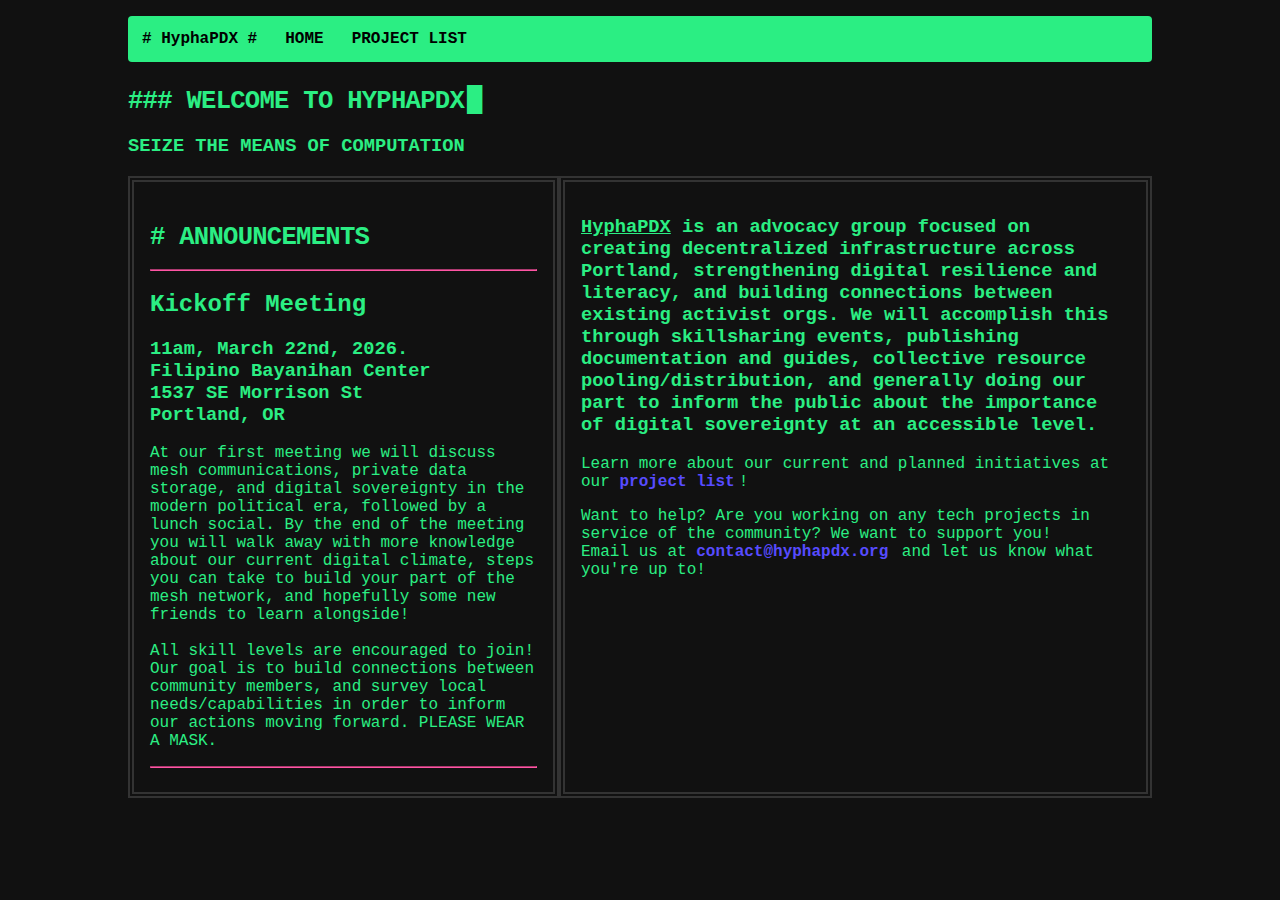
<file: index.html>
<!DOCTYPE html>
<html dir="ltr" lang="en">
<head>
    <meta charset="utf-8">
    <meta name="viewport" content="width=device-width, initial-scale=1">
    <title>HyphaPDX</title>
	<!-- <link rel="icon" type="image/png" href="https://tilde.club/favicon.png"> -->
    
    <!-- Preload CSS and image resources -->
    <link rel="preload" href="style.css" as="style">
    
    <!-- Load the CSS file -->
    <link rel="stylesheet" href="style.css">
</head>
<body>
    	<div id="navbar">
		<a href="/"># HyphaPDX #</a>
		<a href="/">HOME</a>
        <a href="/projectlist">PROJECT LIST</a>
        <!--
		<a href="/">LINK 1</a>
		<a href="/">LINK 2</a>
		<a href="/">LINK 3</a>
        -->
	</div>
    <div class="content">
        
<h1 id="fancyboi">welcome to HyphaPDX</h1>

<h3>SEIZE THE MEANS OF COMPUTATION</h3>

<div class="grid">
    <div class="row">

        <div class="col">
            <h3>
            <u><b>HyphaPDX</b></u> is an advocacy group focused on creating decentralized infrastructure 
            across Portland, strengthening digital resilience and literacy, and building connections between 
            existing activist orgs. We will accomplish this through skillsharing events, publishing 
            documentation and guides, collective resource pooling/distribution, and generally doing
            our part to inform the public about the importance of digital sovereignty at an accessible level.
            </h3>
            <p>Learn more about our current and planned initiatives at our <a href="/projectlist">project list</a>!</p>
            <p>Want to help? Are you working on any tech projects in service of the community? 
                We want to support you!<br>Email us at <a href="mailto:contact@hyphapdx.org">contact@hyphapdx.org</a> 
                and let us know what you're up to!</p>
        </div>

        <div id="news" class="col">
            <div class="news-item"><div class="news-item-title"><h1># ANNOUNCEMENTS</h1></div><div class="news-item-body"><p></p></div></div>
            <hr>
            <div class="news-item"><div class="news-item-title"><h2>Kickoff Meeting</h2><h3>11am, March 22nd, 2026.<br>
            Filipino Bayanihan Center<br>
            1537 SE Morrison St<br>Portland, OR</h3></div><div class="news-item-body"><p></p></div></div>
            <p>At our first meeting we will discuss mesh communications, private data storage, and digital sovereignty in the modern political era, 
                followed by a lunch social. By the end of the meeting you will walk away with more knowledge about our current digital climate, 
                steps you can take to build your part of the mesh network, and hopefully some new friends to learn alongside!
                <br><br>
                All skill levels are encouraged to join! Our goal is to build connections between community members, and survey local needs/capabilities 
                in order to inform our actions moving forward. PLEASE WEAR A MASK.
            </p>
            <hr>
        </div>
    </div>

    <div class="row">
        
</div>
<br>
<footer class="text-center">
    
</footer>
</body>
</html>
</file>
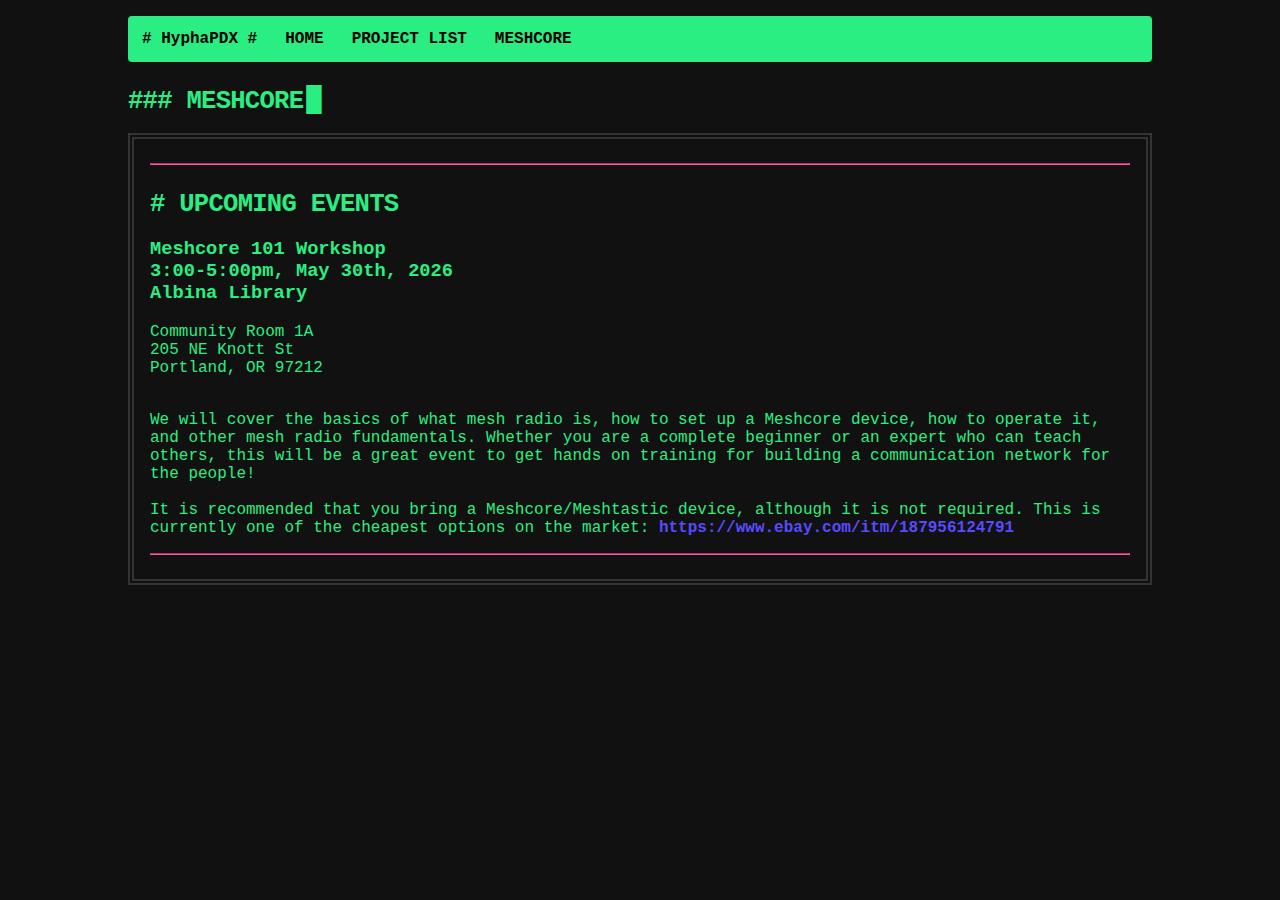
<file: meshcore.html>
<!DOCTYPE html>
<html dir="ltr" lang="en">
<head>
    <meta charset="utf-8">
    <meta name="viewport" content="width=device-width, initial-scale=1">
    <title>HyphaPDX</title>
	<!-- <link rel="icon" type="image/png" href="https://tilde.club/favicon.png"> -->
    
    <!-- Preload CSS and image resources -->
    <link rel="preload" href="style.css" as="style">
    
    <!-- Load the CSS file -->
    <link rel="stylesheet" href="style.css">
</head>
<body>
    	<div id="navbar">
		<a href="/"># HyphaPDX #</a>
		<a href="/">HOME</a>
        <a href="/projectlist">PROJECT LIST</a>
        <a href="/meshcore">MESHCORE</a>
        <!--
		<a href="/">LINK 1</a>
		<a href="/">LINK 2</a>
		<a href="/">LINK 3</a>
        -->
	</div>
    <div class="content">
        
<h1 id="fancyboi">Meshcore</h1>

<div class="grid">
    <div class="row">

        <div id="news" class="col">
            <hr>
            <h1># UPCOMING EVENTS</h1>
            
            <h3>Meshcore 101 Workshop<br>
            3:00-5:00pm, May 30th, 2026<br>
            Albina Library
            </h3>
            <p>
                Community Room 1A<br>
                205 NE Knott St<br>
                Portland, OR 97212
            </p>
            <p>
                <br>We will cover the basics of what mesh radio is, how to set up a Meshcore device, how to operate it, 
                and other mesh radio fundamentals. Whether you are a complete beginner or an expert who can teach others, 
                this will be a great event to get hands on training for building a communication network for the people!
                <br><br>
                It is recommended that you bring a Meshcore/Meshtastic device, although it is not required. 
                This is currently one of the cheapest options on the market: <a href="https://www.ebay.com/itm/187956124791">https://www.ebay.com/itm/187956124791</a>
            </p>

            <hr>
            
            <!--
            <h1># OUR MISSION</h1>
            <p>
                
            </p>
            <hr>
            -->
        </div>
    </div>

    <div class="row">
        
</div>
<br>
<footer class="text-center">
    
</footer>
</body>
</html>
</file>
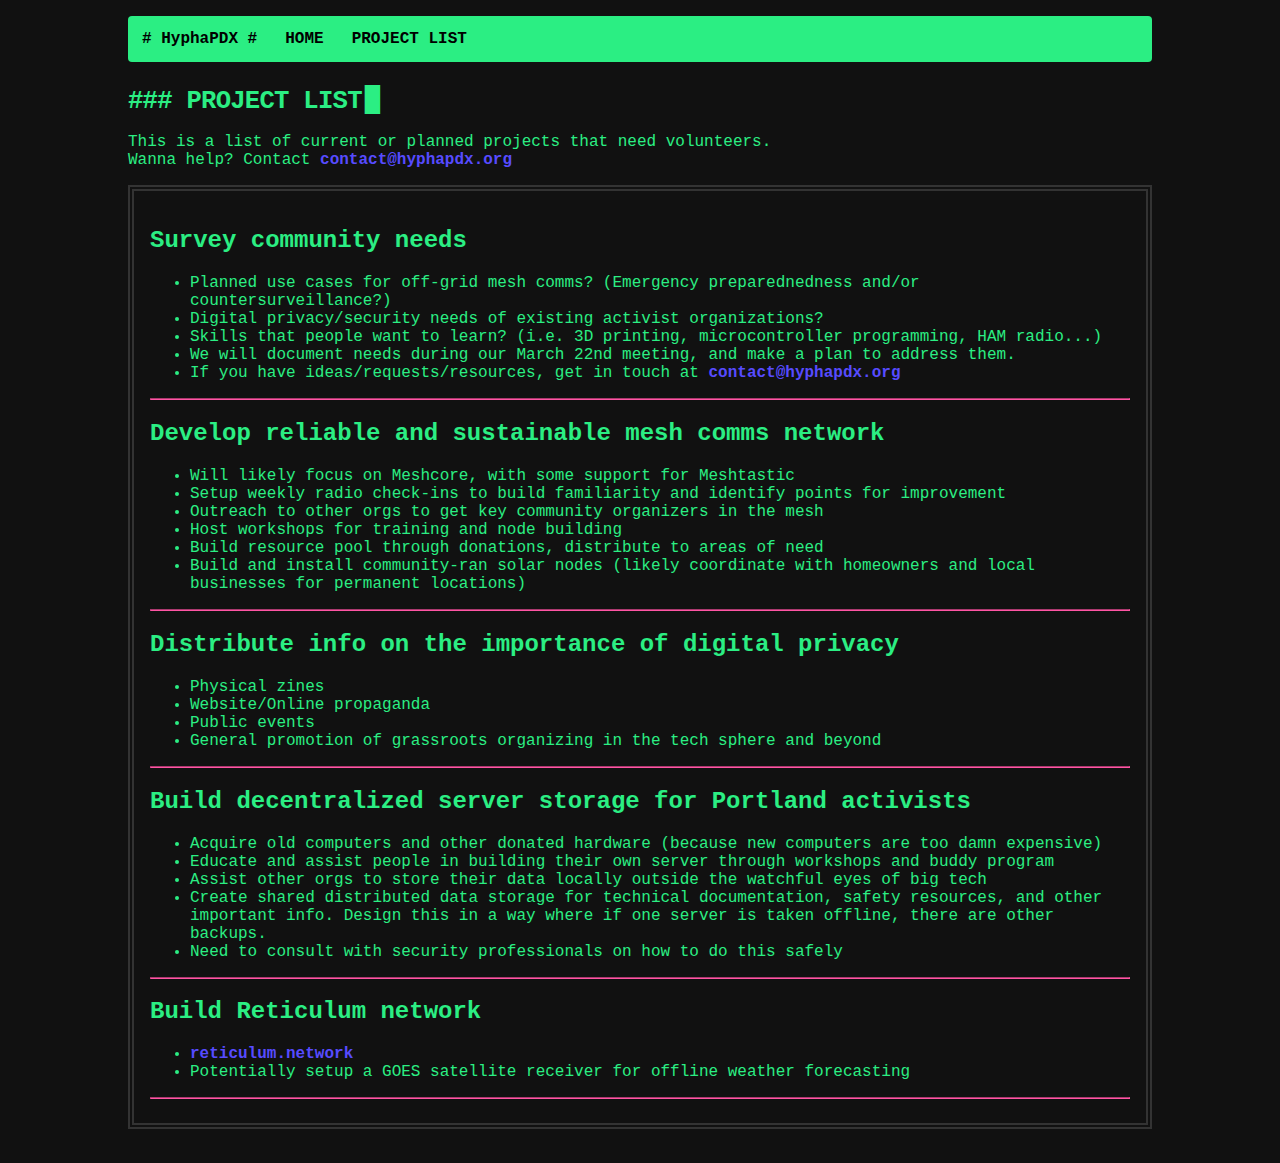
<file: projectlist.html>
<!DOCTYPE html>
<html dir="ltr" lang="en">
<head>
    <meta charset="utf-8">
    <meta name="viewport" content="width=device-width, initial-scale=1">
    <title>HyphaPDX</title>
	<!-- <link rel="icon" type="image/png" href="https://tilde.club/favicon.png"> -->
    
    <!-- Preload CSS and image resources -->
    <link rel="preload" href="style.css" as="style">
    
    <!-- Load the CSS file -->
    <link rel="stylesheet" href="style.css">
</head>
<body>
    	<div id="navbar">
		<a href="/"># HyphaPDX #</a>
		<a href="/">HOME</a>
        <a href="/projectlist">PROJECT LIST</a>
        <!--
		<a href="/">LINK 1</a>
		<a href="/">LINK 2</a>
		<a href="/">LINK 3</a>
        -->
	</div>
    <div class="content">
        
<h1 id="fancyboi">Project List</h1>

<p>This is a list of current or planned projects that need volunteers.<br>Wanna help? Contact <a href="mailto:contact@hyphapdx.org">contact@hyphapdx.org</a></p>

<div class="grid">
    <div class="row">

        <div id="news" class="col">
            <h2>Survey community needs</h2>
            <ul>
                <li>Planned use cases for off-grid mesh comms? (Emergency preparednedness and/or countersurveillance?)</li>
                <li>Digital privacy/security needs of existing activist organizations?</li>
                <li>Skills that people want to learn? (i.e. 3D printing, microcontroller programming, HAM radio...)</li>
                <li>We will document needs during our March 22nd meeting, and make a plan to address them.</li>
                <li>If you have ideas/requests/resources, get in touch at <a href="mailto:contact@hyphapdx.org">contact@hyphapdx.org</a></li>
            </ul>
            <hr>
            
            <h2>Develop reliable and sustainable mesh comms network</h2>
            <ul>
                <li>Will likely focus on Meshcore, with some support for Meshtastic</li>
                <li>Setup weekly radio check-ins to build familiarity and identify points for improvement</li>
                <li>Outreach to other orgs to get key community organizers in the mesh</li>
                <li>Host workshops for training and node building</li>
                <li>Build resource pool through donations, distribute to areas of need</li>
                <li>Build and install community-ran solar nodes (likely coordinate with homeowners and local businesses for permanent locations)</li>
            </ul>
            <hr>

            <h2>Distribute info on the importance of digital privacy</h2>
            <ul>
                <li>Physical zines</li>
                <li>Website/Online propaganda</li>
                <li>Public events</li>
                <li>General promotion of grassroots organizing in the tech sphere and beyond</li>
            </ul>
            <hr>

            <h2>Build decentralized server storage for Portland activists</h2>
            <ul>
                <li>Acquire old computers and other donated hardware (because new computers are too damn expensive)</li>
                <li>Educate and assist people in building their own server through workshops and buddy program</li>
                <li>Assist other orgs to store their data locally outside the watchful eyes of big tech</li>
                <li>Create shared distributed data storage for technical documentation, safety resources, and other important info. Design this in a way where if one server is taken offline, there are other backups.</li>
                <li>Need to consult with security professionals on how to do this safely</li>
            </ul>
            <hr>

            <h2>Build Reticulum network</h2>
            <ul>
                <li><a href="https://reticulum.network/">reticulum.network</a></li>
                <li>Potentially setup a GOES satellite receiver for offline weather forecasting</li>
            </ul>
            <hr>
        </div>
    </div>

    <div class="row">
        
</div>
<br>
<footer class="text-center">
    
</footer>
</body>
</html>
</file>
<file: style.css>
:root {
  --firstColor: #2bee83; /* Text and such */
  --secondColor: #574bff; /* Links */
  --boxColor: #333333; /* Page sections/borders */
  --hlColor1: #00d6b9; /* Mouse hover ighlight */
  --hlColor2: #ff55a4; /* Page breaks and other accents */
  --bgColor1: #111111;
  --bgColor2: #333333;
}

@font-face {
    font-family: 'Liberation Monospace';
    font-style: normal;
    font-weight: normal;
    src: local('Liberation Monospace'), url('https://fonts.cdnfonts.com/s/276/LiberationMono-Regular.woff') format('woff');
}

@font-face {
    font-family: 'Liberation Monospace';
    font-style: normal;
    font-weight: bold;
    src: local('Liberation Monospace'), url('https://fonts.cdnfonts.com/s/276/LiberationMono-Bold.woff') format('woff');
}

body {
        margin: auto;
        padding: 1em;
        max-width: 1024px;
        font-family: 'Liberation Mono', 'Liberation Monospace', 'Courier New', monospace, sans-serif;
        color: var(--firstColor);
        background: var(--bgColor1);
        word-wrap: break-word;
}

a {
        text-decoration: none;
        color: var(--secondColor);
        font-weight: bold;
        padding-right: 0.25em;
}

        a:hover {
                color: var(--hlColor1);
        }

hr {
        border-color: var(--hlColor2);
}

.text-center {
        text-align: center
}

.advisory {
        background: var(--firstColor);
        color: var(--bgColor2);
        font-weight: bold;
        padding: 1em;
        border-radius: 0.25em;
}

h1 {
        font-size:1.6rem;
        text-transform: uppercase;
        letter-spacing:-.75px;
        color: var(--firstColor);
        padding-top:.5rem;
}

.grid {
        border-collapse: collapse;
}
.col {
        border: 6px double var(--boxColor);
        padding: 1em;
        flex-grow: 1;
}

#fancyboi::before {
        content: "### ";
}

@media (prefers-reduced-motion: no-preference) {
        @keyframes flash {
                50% { opacity: 0; }
        }

        @keyframes reveal {
                from { max-width: 2em; } /* Width of ::before */
                  to { max-width: 100%; }
        }

        #fancyboi {
                overflow: hidden;
                white-space: nowrap;
                animation: reveal 4s linear;
                text-overflow: "█";
        }

        #fancyboi::after {
                content: "█";
                animation: flash 0.5s step-end infinite;
                position: relative;
                top: -2px;
                margin-left: 3px;
        }
}

.sourceCode {
 color:#008000;
}

code > span.fl {
 color: #008000;
}

 /* Style the navbar */
#navbar {
        overflow: hidden;
        background-color: var(--firstColor);
        color: #222;
        z-index: 99;
        position: relative;
        top: 0;
        left: 0;
        width: 100%;
        border-radius: 0.25em;
}

#navbar a:hover {
        background-color: var(--hlColor1);
}

/* Navbar linkss */
#navbar a {
        float: left;
        display: block;
        color: black;
        text-align: center;
        padding: 14px;
        text-decoration: none;
}

/* Page content */
.user-list {
        display: grid;
        grid-template-columns: repeat(auto-fill, minmax(195px, 1fr));
}


input[type="text"],
textarea {
        background-color: var(--bgColor2);
        color: var(--firstColor);
}

div.alert-warning {
        background-color: darkred;
}
div.alert-success {
        background-color: darkgreen;
}

.notice-message {
    background-color: var(--firstColor);
    color: #222;
    font-weight: bold;
    padding: 0.75em;
    border-radius: 0.25em;
    margin: 1em 0;
    text-align: center;
    border: 2px solid var(--firstColor);
    box-shadow: 0 0 10px rgba(255, 187, 85, 0.5);
}

blockquote {
    border-left: 2px solid var(--firstColor);
    background-color: rgba(255, 187, 85, 5%);
    padding: 0.5em;
}

@media (min-width: 768px) {
        .row {
                display: flex;
                flex-wrap: nowrap;
                flex-direction: row-reverse;
        }
}

@media (max-width: 768px) {
        td {
                display: block;
        }
}

/* Ensure the user-list displays items in a single column */
.single-column {
    display: block;
}
.single-column li {
    display: block;
    overflow: hidden;
    text-overflow: ellipsis;
    white-space: nowrap;
}

/* Style for the article content */
.article-headers {
    background-color: var(--bgColor2);
    color: var(--firstColor);
    padding: 1em;
    border: 1px solid var(--firstColor);
    border-radius: 0.25em;
    margin-bottom: 1em;
}

.article-headers p {
    margin: 0.5em 0;
}

pre {
    background-color: var(--bgColor2);
    color: var(--firstColor);
    padding: 1em;
    border: 1px solid var(--firstColor);
    border-radius: 0.25em;
}

/* Style for error messages */
.alert-warning {
    background-color: darkred;
    color: var(--firstColor);
    padding: 1em;
    border-radius: 0.25em;
    font-weight: bold;
}
/* Ensure the user-list displays items in a single column */
.single-column {
    display: block;
}
.single-column li {
    display: block;
    overflow: hidden;
    text-overflow: ellipsis;
    white-space: nowrap;
}

/* Tree structure styles */
.tree, .tree ul {
    padding: 0;
    list-style: none;
    position: relative;
}

.tree ul {
    margin-left: 1em; /* indentation for nested lists */
}

.tree ul:before {
    content: "";
    display: block;
    width: 0;
    position: absolute;
    top: 0;
    bottom: 0;
    left: 0;
    border-left: 1px solid var(--firstColor);
}

.tree li {
    margin: 0;
    padding: 0.5em 0 0.5em 1em; /* space between items */
    position: relative;
}

.tree li:before {
    content: "";
    display: inline-block;
    width: 1em; /* horizontal space for the branch line */
    height: 0;
    border-top: 1px solid var(--firstColor);
    position: absolute;
    top: 1.2em; /* adjust as needed */
    left: 0;
}

.tree li:after {
    content: "";
    position: absolute;
    top: 0;
    bottom: 0;
    left: -0.5em; /* adjust to align with the branch */
    border-left: 1px solid var(--firstColor);
}

.tree li:last-child:after {
    display: none; /* hide the line for the last child */
}

/* Style for timestamps */
.timestamp {
    color: #999;
    font-size: 0.9em;
    margin-left: 0.5em;
}
/* Highlighted item */
.highlighted {
    background-color: var(--bgColor2); /* Dark background to fit the page colorscheme */
    border: 1px solid var(--firstColor); /* Matching border color */
    border-radius: 0.25em; /* Slight border radius for better appearance */
    padding: 0.5em; /* Padding for better readability */
}
</file>
